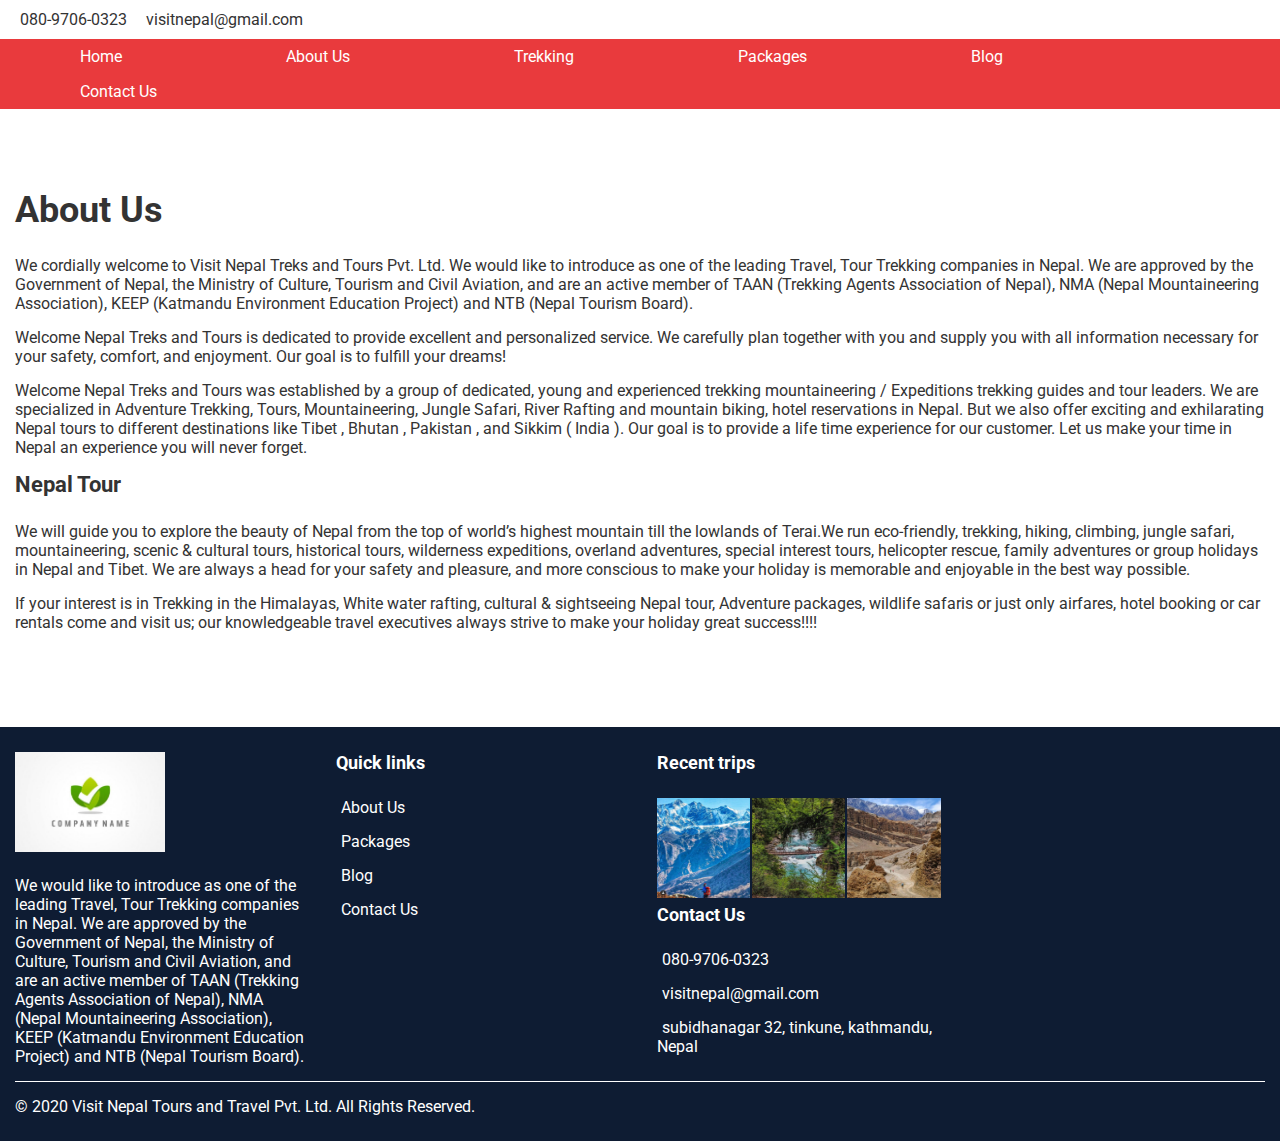
<file: about-us.html>
<!DOCTYPE html>
<html lang="en">
<head>
	<title>About Us</title>
	<meta charset="utf-8">
	
	<link rel="stylesheet" href="https://use.fontawesome.com/releases/v5.8.1/css/all.css" integrity="sha384-50oBUHEmvpQ+1lW4y57PTFmhCaXp0ML5d60M1M7uH2+nqUivzIebhndOJK28anvf" crossorigin="anonymous">
  	<link href="https://fonts.googleapis.com/css?family=Roboto:400,700&display=swap" rel="stylesheet">
  	<link rel="stylesheet" type="text/css" href="assets/css/fonts.css">
  	<link rel="stylesheet" type="text/css" href="assets/css/style.css">
</head>
<body>
	<div class="header">
		<div class="contact-info">
			<span><i class="fas fa-phone-volume"></i>080-9706-0323</span>
			<span><i class="fas fa-envelope"></i>visitnepal@gmail.com</span>
		</div>
		<div class="social-media">
			<a href="#"><i class="fab fa-facebook-f"></i></a>
			<a href="#"><i class="fab fa-twitter"></i></a>
			<a href="#"><i class="fab fa-google-plus-g"></i></a>
		</div>
	</div>

	<div class="navigation">
		<ul>
			<li><a href="index.html">home</a></li>
			<li><a href="about-us.html">about us</a></li>
			<li><a href="detail.html">trekking</a></li>
			<li><a href="detail.html">packages</a></li>
			<li><a href="detail.html">blog</a></li>
			<li><a href="contact-us.html">contact us</a></li>
		</ul>
	</div>

	<div class="inner-about">
		<h2>About Us</h2>
		<p>We cordially welcome to Visit Nepal Treks and Tours Pvt. Ltd. We would like to introduce as one of the leading Travel, Tour Trekking companies in Nepal. We are approved by the Government of Nepal, the Ministry of Culture, Tourism and Civil Aviation, and are an active member of TAAN (Trekking Agents Association of Nepal), NMA (Nepal Mountaineering Association), KEEP (Katmandu Environment Education Project) and NTB (Nepal Tourism Board). </p>

		<p>Welcome Nepal Treks and Tours is dedicated to provide excellent and personalized service. We carefully plan together with you and supply you with all information necessary for your safety, comfort, and enjoyment. Our goal is to fulfill your dreams!</p>

		<p>Welcome Nepal Treks and Tours was established by a group of dedicated, young and experienced trekking mountaineering / Expeditions trekking guides and tour leaders. We are specialized in Adventure Trekking, Tours, Mountaineering, Jungle Safari, River Rafting and mountain biking, hotel reservations in Nepal. But we also offer exciting and exhilarating Nepal tours to different destinations like Tibet , Bhutan , Pakistan , and Sikkim ( India ). Our goal is to provide a life time experience for our customer. Let us make your time in Nepal an experience you will never forget.</p>
		
		<h4>Nepal Tour</h4>

		<p>We will guide you to explore the beauty of Nepal from the top of world’s highest mountain till the lowlands of Terai.We run eco-friendly, trekking, hiking, climbing, jungle safari, mountaineering, scenic & cultural tours, historical tours, wilderness expeditions, overland adventures, special interest tours, helicopter rescue, family adventures or group holidays in Nepal and Tibet. We are always a head for your safety and pleasure, and more conscious to make your holiday is memorable and enjoyable in the best way possible.</p>

		<p>If your interest is in Trekking in the Himalayas, White water rafting, cultural & sightseeing Nepal tour, Adventure packages, wildlife safaris or just only airfares, hotel booking or car rentals come and visit us; our knowledgeable travel executives always strive to make your holiday great success!!!!</p>
	</div>
	
	<div class="footer">
		<div class="about-text">
			<a href="index.html">
				<img src="assets/images/logo.jpg" alt="logo">
			</a>
			<p>We would like to introduce as one of the leading Travel, Tour Trekking companies in Nepal. We are approved by the Government of Nepal, the Ministry of Culture, Tourism and Civil Aviation, and are an active member of TAAN (Trekking Agents Association of Nepal), NMA (Nepal Mountaineering Association), KEEP (Katmandu Environment Education Project) and NTB (Nepal Tourism Board).</p>
		</div>
		<div class="quick-links">
			<h3>Quick links</h3>
			<a href="about-us.html"><i class="fas fa-angle-right"></i>about us</a>
			<a href="detail.html"><i class="fas fa-angle-right"></i>packages</a>
			<a href="detail.html"><i class="fas fa-angle-right"></i>blog</a>
			<a href="contact-us.html"><i class="fas fa-angle-right"></i>contact us</a>
		</div>
		<div class="gallery">
			<h3>Recent trips</h3>
			<ul>
				<li><a href="detail.html"><img src="assets/images/featured1.jpg" alt="image"></a></li>
				<li><a href="detail.html"><img src="assets/images/featured2.jpg" alt="image"></a></li>
				<li><a href="detail.html"><img src="assets/images/featured3.jpg" alt="image"></a></li>
			</ul>
		</div>
		<div class="footer-contact">
			<h3>Contact Us</h3>
			<p><i class="fas fa-phone-volume"></i>080-9706-0323</p>
			<p><i class="fas fa-envelope"></i>visitnepal@gmail.com</p>
			<p><i class="fas fa-map-marker-alt"></i>subidhanagar 32, tinkune, kathmandu, Nepal</p>
		</div>
		<p class="copyright">© 2020 Visit Nepal Tours and Travel Pvt. Ltd. All Rights Reserved.</p>
	</div>
</body>
</html>
</file>
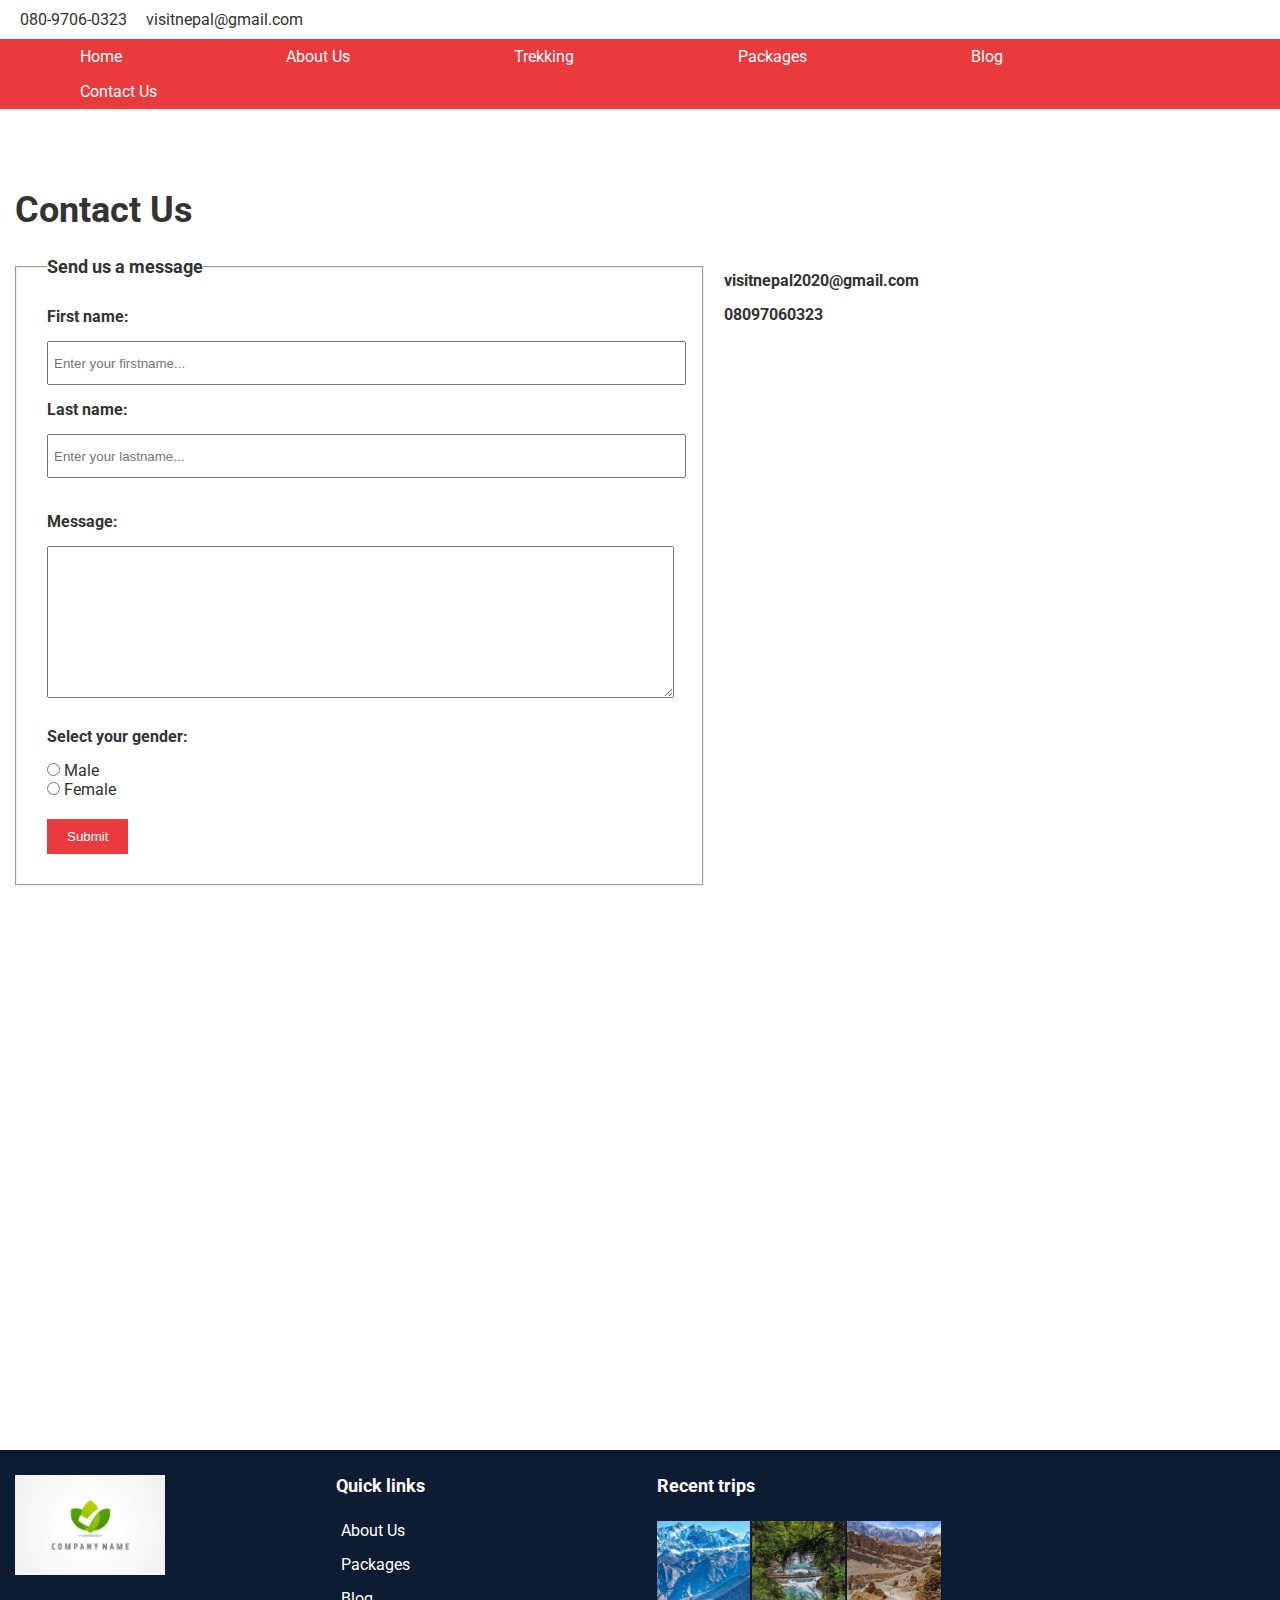
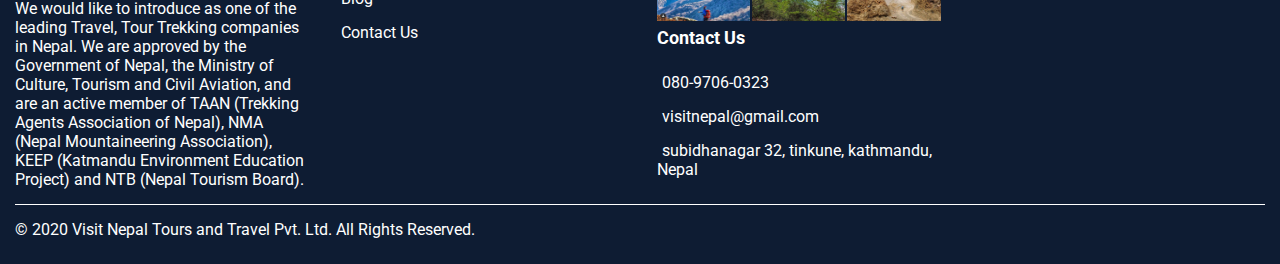
<file: contact-us.html>
<!DOCTYPE html>
<html lang="en">
<head>
	<title>Contact Us</title>
	<meta charset="utf-8">
	
  <link rel="stylesheet" href="https://use.fontawesome.com/releases/v5.8.1/css/all.css" integrity="sha384-50oBUHEmvpQ+1lW4y57PTFmhCaXp0ML5d60M1M7uH2+nqUivzIebhndOJK28anvf" crossorigin="anonymous">
  <link href="https://fonts.googleapis.com/css?family=Roboto:400,700&display=swap" rel="stylesheet">
  <link rel="stylesheet" type="text/css" href="assets/css/fonts.css">
  <link rel="stylesheet" type="text/css" href="assets/css/style.css">
</head>
<body>
	<div class="header">
		<div class="contact-info">
			<span><i class="fas fa-phone-volume"></i>080-9706-0323</span>
			<span><i class="fas fa-envelope"></i>visitnepal@gmail.com</span>
		</div>
		<div class="social-media">
			<a href="#"><i class="fab fa-facebook-f"></i></a>
			<a href="#"><i class="fab fa-twitter"></i></a>
			<a href="#"><i class="fab fa-google-plus-g"></i></a>
		</div>
	</div>

	<div class="navigation">
      <ul>
        <li><a href="index.html">home</a></li>
        <li><a href="about-us.html">about us</a></li>
        <li><a href="detail.html">trekking</a></li>
        <li><a href="detail.html">packages</a></li>
        <li><a href="detail.html">blog</a></li>
        <li><a href="contact-us.html">contact us</a></li>
      </ul>
    </div>

	<div class="contact-us">
		<h2>Contact Us</h2>
		<div class="content-wrap">
			<form>
				<fieldset>
					<legend>Send us a message</legend>
					<p>First name:</p>
					<input type="text" name="firstname" placeholder="Enter your firstname..."><br>
					<p>Last name:</p>
					<input type="text" name="lastname" placeholder="Enter your lastname..."><br><br>
					<p>Message:</p>
					<textarea rows="10" cols="50">
					</textarea>
					<p>Select your gender:</p>
					<input type="radio" value="male"> Male<br>
	  				<input type="radio" value="female"> Female 
					<input type="submit">
				</fieldset>
				<div class="info-wrap">
					<p><i class="fas fa-envelope"></i>visitnepal2020@gmail.com</p>
					<p><i class="fas fa-phone-volume"></i>08097060323</p>
				</div>
			</form>
		</div>
		
		<iframe src="https://www.google.com/maps/embed?pb=!1m18!1m12!1m3!1d56516.276891975016!2d85.29111309519688!3d27.709031933725655!2m3!1f0!2f0!3f0!3m2!1i1024!2i768!4f13.1!3m3!1m2!1s0x39eb198a307baabf%3A0xb5137c1bf18db1ea!2z44ON44OR44O844OrIOOAkjQ0NjAwIOOCq-ODiOODnuODs-OCug!5e0!3m2!1sja!2sjp!4v1580020756953!5m2!1sja!2sjp" width="100%" height="450" frameborder="0" style="border:0;" allowfullscreen=""></iframe>
	</div>
	
	<div class="footer">
    <div class="about-text">
      <a href="index.html">
        <img src="assets/images/logo.jpg" alt="logo">
      </a>
      <p>We would like to introduce as one of the leading Travel, Tour Trekking companies in Nepal. We are approved by the Government of Nepal, the Ministry of Culture, Tourism and Civil Aviation, and are an active member of TAAN (Trekking Agents Association of Nepal), NMA (Nepal Mountaineering Association), KEEP (Katmandu Environment Education Project) and NTB (Nepal Tourism Board).</p>
    </div>
    <div class="quick-links">
      <h3>Quick links</h3>
      <a href="about-us.html"><i class="fas fa-angle-right"></i>about us</a>
      <a href="detail.html"><i class="fas fa-angle-right"></i>packages</a>
      <a href="detail.html"><i class="fas fa-angle-right"></i>blog</a>
      <a href="contact-us.html"><i class="fas fa-angle-right"></i>contact us</a>
    </div>
    <div class="gallery">
      <h3>Recent trips</h3>
      <ul>
        <li><a href="detail.html"><img src="assets/images/featured1.jpg" alt="image"></a></li>
        <li><a href="detail.html"><img src="assets/images/featured2.jpg" alt="image"></a></li>
        <li><a href="detail.html"><img src="assets/images/featured3.jpg" alt="image"></a></li>
      </ul>
    </div>
    <div class="footer-contact">
      <h3>Contact Us</h3>
      <p><i class="fas fa-phone-volume"></i>080-9706-0323</p>
      <p><i class="fas fa-envelope"></i>visitnepal@gmail.com</p>
      <p><i class="fas fa-map-marker-alt"></i>subidhanagar 32, tinkune, kathmandu, Nepal</p>
    </div>
    <p class="copyright">© 2020 Visit Nepal Tours and Travel Pvt. Ltd. All Rights Reserved.</p>
  </div>
</body>
</html>
</file>
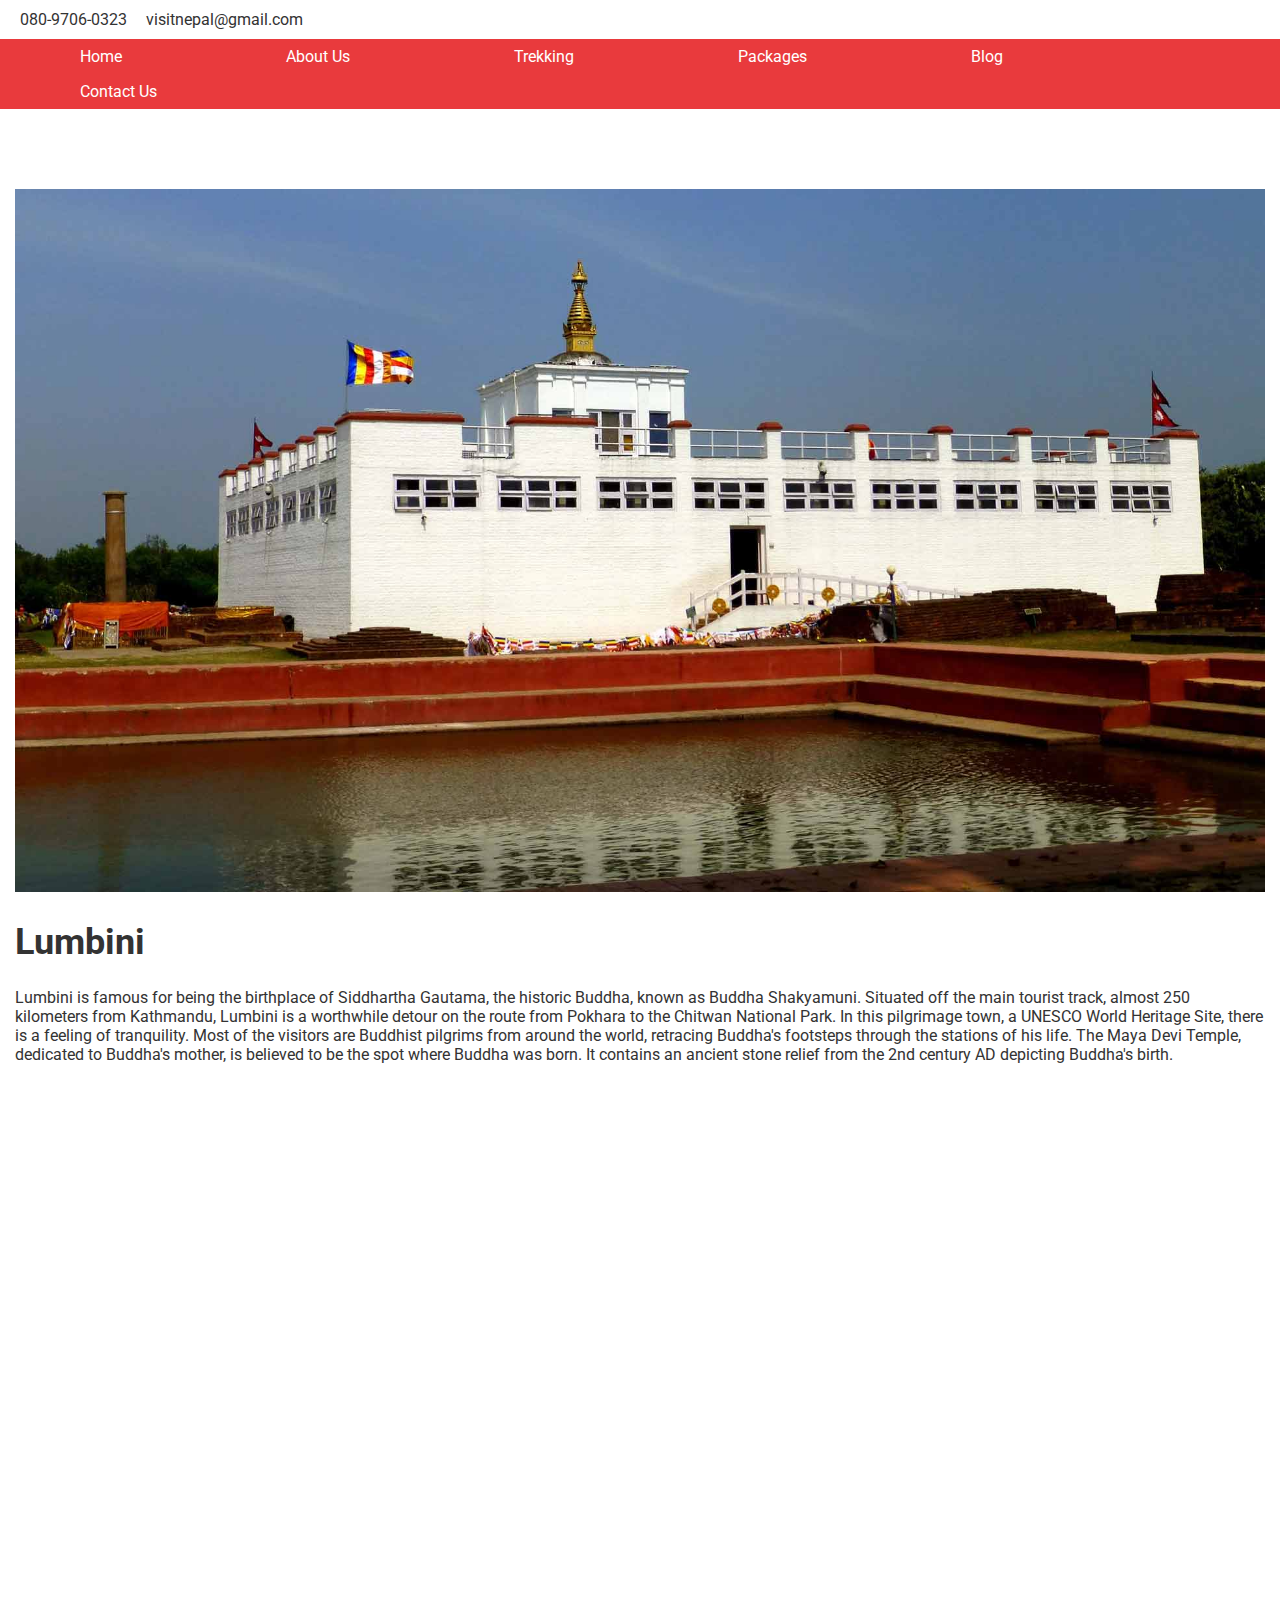
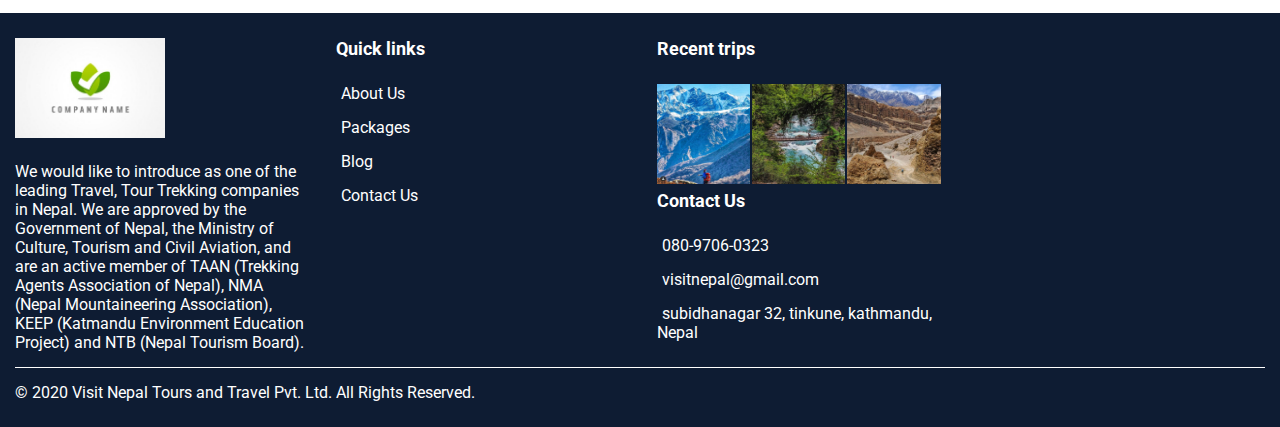
<file: detail.html>
<!DOCTYPE html>
<html lang="en">
<head>
	<title>Contact Us</title>
	<meta charset="utf-8">
	
  <link rel="stylesheet" href="https://use.fontawesome.com/releases/v5.8.1/css/all.css" integrity="sha384-50oBUHEmvpQ+1lW4y57PTFmhCaXp0ML5d60M1M7uH2+nqUivzIebhndOJK28anvf" crossorigin="anonymous">
  <link href="https://fonts.googleapis.com/css?family=Roboto:400,700&display=swap" rel="stylesheet">
  <link rel="stylesheet" type="text/css" href="assets/css/fonts.css">
  <link rel="stylesheet" type="text/css" href="assets/css/style.css">
</head>
<body>
	<div class="header">
		<div class="contact-info">
			<span><i class="fas fa-phone-volume"></i>080-9706-0323</span>
			<span><i class="fas fa-envelope"></i>visitnepal@gmail.com</span>
		</div>
		<div class="social-media">
			<a href="#"><i class="fab fa-facebook-f"></i></a>
			<a href="#"><i class="fab fa-twitter"></i></a>
			<a href="#"><i class="fab fa-google-plus-g"></i></a>
		</div>
	</div>

    <div class="navigation">
      <ul>
        <li><a href="index.html">home</a></li>
        <li><a href="about-us.html">about us</a></li>
        <li><a href="detail.html">trekking</a></li>
        <li><a href="detail.html">packages</a></li>
        <li><a href="detail.html">blog</a></li>
        <li><a href="contact-us.html">contact us</a></li>
      </ul>
    </div>

	<div class="detail-page">
		<img src="assets/images/lum-detail.jpg" alt="image">
		<h2>Lumbini</h2>
		<p>Lumbini is famous for being the birthplace of Siddhartha Gautama, the historic Buddha, known as Buddha Shakyamuni. Situated off the main tourist track, almost 250 kilometers from Kathmandu, Lumbini is a worthwhile detour on the route from Pokhara to the Chitwan National Park. In this pilgrimage town, a UNESCO World Heritage Site, there is a feeling of tranquility. Most of the visitors are Buddhist pilgrims from around the world, retracing Buddha's footsteps through the stations of his life. The Maya Devi Temple, dedicated to Buddha's mother, is believed to be the spot where Buddha was born. It contains an ancient stone relief from the 2nd century AD depicting Buddha's birth.</p>
		
		<iframe src="https://www.google.com/maps/embed?pb=!1m18!1m12!1m3!1d113202.12773997583!2d82.98788683440145!3d27.5449240964525!2m3!1f0!2f0!3f0!3m2!1i1024!2i768!4f13.1!3m3!1m2!1s0x3996e53ea48469cd%3A0xb245eb7a78eec71c!2zS2FwaWx2YXN0dSAzMjgwMCDjg43jg5Hjg7zjg6s!5e0!3m2!1sja!2sjp!4v1580562153285!5m2!1sja!2sjp" width="100%" height="450" frameborder="0" style="border:0;" allowfullscreen=""></iframe>
	</div>
	
  <div class="footer">
    <div class="about-text">
      <a href="index.html">
        <img src="assets/images/logo.jpg" alt="logo">
      </a>
      <p>We would like to introduce as one of the leading Travel, Tour Trekking companies in Nepal. We are approved by the Government of Nepal, the Ministry of Culture, Tourism and Civil Aviation, and are an active member of TAAN (Trekking Agents Association of Nepal), NMA (Nepal Mountaineering Association), KEEP (Katmandu Environment Education Project) and NTB (Nepal Tourism Board).</p>
    </div>
    <div class="quick-links">
      <h3>Quick links</h3>
      <a href="about-us.html"><i class="fas fa-angle-right"></i>about us</a>
      <a href="detail.html"><i class="fas fa-angle-right"></i>packages</a>
      <a href="detail.html"><i class="fas fa-angle-right"></i>blog</a>
      <a href="contact-us.html"><i class="fas fa-angle-right"></i>contact us</a>
    </div>
    <div class="gallery">
      <h3>Recent trips</h3>
      <ul>
        <li><a href="detail.html"><img src="assets/images/featured1.jpg" alt="image"></a></li>
        <li><a href="detail.html"><img src="assets/images/featured2.jpg" alt="image"></a></li>
        <li><a href="detail.html"><img src="assets/images/featured3.jpg" alt="image"></a></li>
      </ul>
    </div>
    <div class="footer-contact">
      <h3>Contact Us</h3>
      <p><i class="fas fa-phone-volume"></i>080-9706-0323</p>
      <p><i class="fas fa-envelope"></i>visitnepal@gmail.com</p>
      <p><i class="fas fa-map-marker-alt"></i>subidhanagar 32, tinkune, kathmandu, Nepal</p>
    </div>
    <p class="copyright">© 2020 Visit Nepal Tours and Travel Pvt. Ltd. All Rights Reserved.</p>
  </div>
</body>
</html>
</file>
<file: assets/css/fonts.css>
@font-face {
    font-family: 'Roboto-Regular';
    src: url('..assets/fonts/Roboto-Regular.ttf') format('ttf'),
         url('..assets/fonts/Roboto-Regular.ttf') format('ttf');
    font-weight: normal;
    font-style: normal;

}
@font-face {
    font-family: 'Roboto-Bold';
    src: url('..assets/fonts/Roboto-Bold.ttf') format('ttf'),
         url('..assets/fonts/Roboto-Bold.ttf') format('ttf');
    font-weight: normal;
    font-style: normal;

}
</file>
<file: assets/css/style.css>
* { 
    margin: 0;
    padding: 0;
}

body {
    color: #333;
    font-family: 'Roboto', sans-serif;
    font-size: 16px;
    font-weight: 400;
}

img {
    width: 100%;
}

p {
    margin-bottom: 15px;
}

/************* Header *************/
.header {
    overflow: hidden;
    padding: 10px 15px;
}

.header .contact-info {
    float: left;
}

.header .contact-info i {
    padding-right: 5px;
}

.header .contact-info span {
    padding-right: 10px;
}

.header .social-media {
    float: right;
}

.header .social-media a {
    font-size: 16px;
    margin-left: 5px;
}

/************* Navigation *************/
.navigation {
    background: #e93a3d;
}

.navigation li {
    display: inline-block;
    padding: 8px 80px;
}

.navigation li a {
    color: #fff;
    text-decoration: none;
    text-transform: capitalize;
}

/************* Banner *************/
.banner {
    background-image: url(../../assets/images/banner.jpeg);
    background-size: cover;
    background-repeat: no-repeat;
    background-position: center center;
    padding: 50px 15px;
    height: 450px;
}

.banner .banner-text {
    background-color: rgba(0,0,0,0.5);
    padding: 150px 15px;
    width: 50%;
}

.banner h2 {
    font-size: 40px;
    margin-bottom: 35px;
    color: #fff;
}

.banner a {
    display: inline-block;
    vertical-align: top;
    background-color: #e93a3d;
    color: #fff;
    padding: 10px 16px;
    text-transform: capitalize;
    border-radius: 4px;
    text-decoration: none;
}

.banner a i {
    padding-left: 5px;
}

/************* about us *************/
.about-us {
    overflow: hidden;
    padding: 80px 15px;
}

.about-us h2 {
    font-size: 36px;
    margin-bottom: 35px;
    text-transform: capitalize;
    padding-bottom: 15px;
    border-bottom: 2px solid #222;
}

.about-us h3 {
    font-size: 25px;
    margin-bottom: 35px;
}

.about-us h4 {
    color: #DB4437;
    font-size: 18px;
    margin: 30px 0 20px;
}

.about-us .about-text {
    float: left;
    width: 48%;
    padding-left: 15px;
}

/************* Get help *************/
.get-help {
    overflow: hidden;
    background-color: #0e1c33;
}

.get-help .text-wrap {
    width: 45%;
    float: right;
    text-align: left;
    padding: 160px 30px;
}

.get-help .text-wrap h2 {
    font-size: 40px;
    color: #fff;
    text-transform: uppercase;
}

.get-help .img-content {
    /*background-image: url(../../assets/images/Tilicho-Lake.jpg);
    background-size: cover;
    background-repeat: no-repeat;
    background-position: center center;*/
    width: 50%;
    float: left;
}

.get-help a {
    background-color: #e93a3d;
    padding: 10px 16px;
    color: #fff;
    display: inline-block;
    margin-top: 30px;
    text-transform: capitalize;
    text-decoration: none;
}


/************* Most popular *************/
.most-popular {
    overflow: hidden;
    padding: 100px 15px;
    text-align: center;
}

.most-popular h2 {
    font-size: 36px;
    margin-bottom: 35px;
    text-transform: capitalize;
    padding-bottom: 15px;
    border-bottom: 2px solid #222;
    text-align: left;
}

.most-popular .content-wrap p {
    height: 135px;
}

.most-popular .content-wrap {
    float: left;
    width: 28.6%;
    height: 532px;
    padding: 15px;
    margin: 0 15px 25px;
    border: 1px solid #000;
    text-align: left;
}

.most-popular .content-wrap .img-content {
    overflow: hidden;
}

.most-popular .content-wrap img {
    height: 250px;
    transition: all .35s ease-in-out;
}

.most-popular .content-wrap:hover img {
    transform: scale(1.5);
}

.most-popular .content-wrap h5 {
    font-size: 22px;
    margin: 20px 0;
}

.most-popular .content-wrap a {
    display: inline-block;
    vertical-align: top;
    background-color: #e93a3d;
    color: #fff;
    padding: 10px 16px;
    text-transform: capitalize;
    border-radius: 4px;
    text-decoration: none;
    margin-top: 20px;
}

.most-popular .content-wrap a i {
    padding-left: 5px;
}

.most-popular .load-more {
    display: inline-block;
    vertical-align: top;
    background-color: #e93a3d;
    color: #fff;
    padding: 15px 25px;
    text-transform: capitalize;
    border-radius: 4px;
    text-decoration: none;
    margin-top: 20px;
}

/************* Footer *************/
.footer {
    overflow: hidden;
    background-color: #0e1c33;
    padding: 25px 0;
}

.footer .about-text img {
    width: 150px;
    margin-bottom: 20px;
}

.footer h3 {
    font-size: 18px;
    margin-bottom: 25px;
}

.footer .about-text, .footer .quick-links, .footer .gallery, .footer .footer-contact {
    float: left;
    width: 22.74%;
    padding: 0 15px;
    color: #fff;
}

.footer .about-text h4 {
    margin-top: 25px;
}

.footer .quick-links a {
    display: block;
    text-transform: capitalize;
    text-decoration: none;
    color: #fff;
    margin-bottom: 15px;
}

.footer .quick-links i {
    padding-right: 5px;
}

.footer .gallery ul {
    overflow: hidden;
}

.footer .gallery li {
    width: 32%;
    float: left;
    margin: 0 2px 2px 0;
    list-style: none;
}

.footer .gallery li img {
    height: 100px;
}

.footer .footer-contact i {
    padding-right: 5px;
}

.copyright {
    border-top: 1px solid #fff;
    padding-top: 15px;
    clear: both;
    color: #fff;
    margin: 0 15px;
}

/************* Contact Us *************/
.contact-us {
    padding: 80px 15px;
}

.contact-us h2 {
    font-size: 36px;
    margin-bottom: 25px;
}

.contact-us fieldset {
    margin: 0 15px 30px 0;
    padding: 30px;
    width: 50%;
    float: left;
}

.contact-us p {
    font-weight: bold;
}

.contact-us form input[type="text"] {
    min-height: 30px;
    padding: 5px;
    margin-bottom: 15px;
    width: 100%;
}

.contact-us form input[type="submit"] {
    background-color: #e93a3d;
    padding: 10px 20px;
    color: #fff;
    border: none;
    display: block;
    margin-top: 20px;
}

.contact-us legend {
    font-weight: bold;
    font-size: 18px;
}

.contact-us textarea {
    margin-bottom: 25px;
    width: 100%;
}

.contact-us .info-wrap {
    padding: 15px;
}

.contact-us .info-wrap i {
    padding-right: 5px;
}

.inner-about {
    padding: 80px 15px;
}

.inner-about h2 {
    font-size: 36px;
    margin-bottom: 25px;
}

.inner-about h4 {
    font-size: 22px;
    margin-bottom: 25px;
}

.inner-about ul {
    list-style: inside;
}

.inner-about ul li {
    margin-bottom: 15px;
}

/************* Detail Page *************/
.detail-page {
    padding: 80px 15px;
}

.detail-page h2 {
    font-size: 36px;
    margin: 25px 0;
}

.detail-page ul li {
    margin-bottom: 15px;
    list-style: inside;
}
</file>
